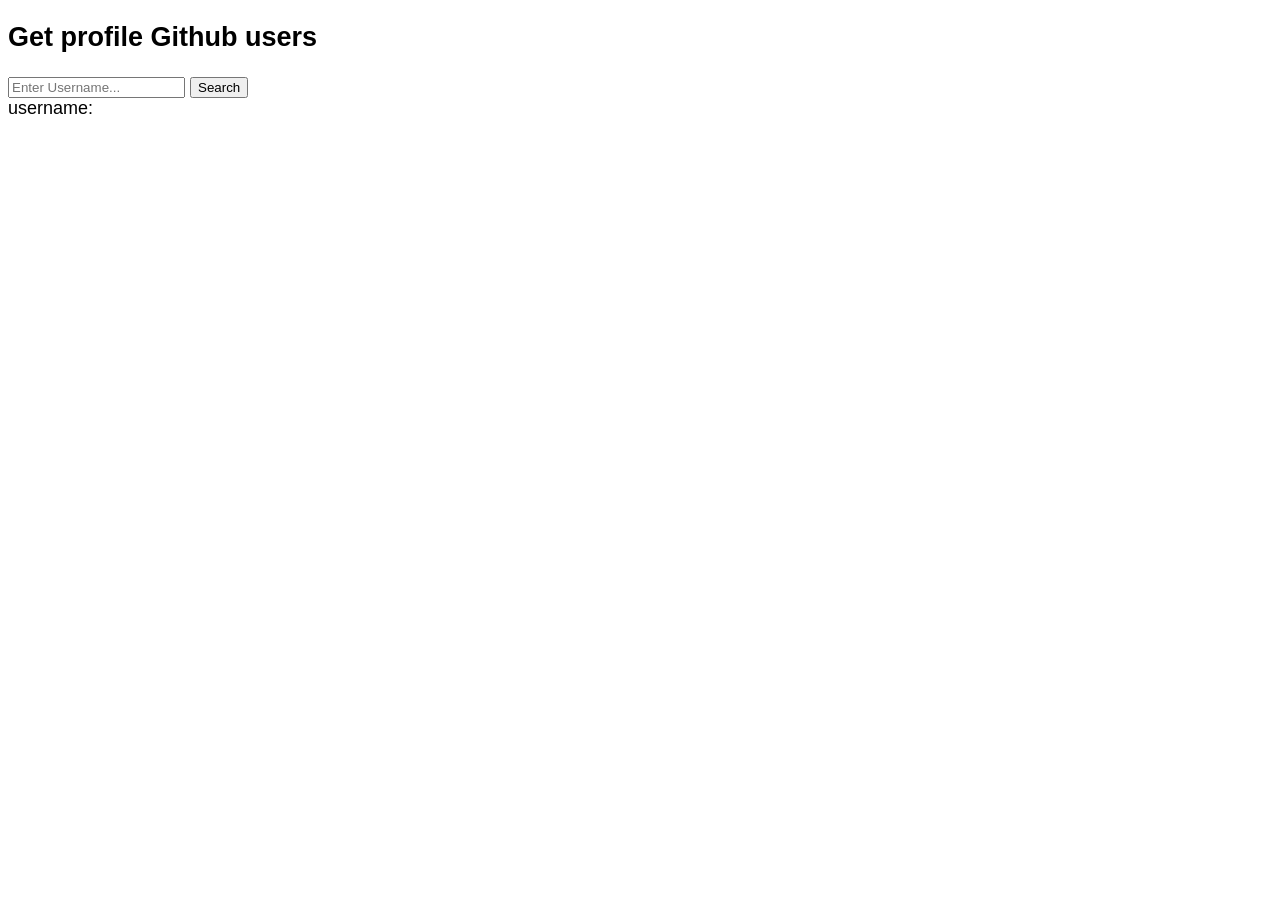
<file: index.html>
<!doctype html>
<html lang="en">
  <head>
    <meta charset="UTF-8" />
    <meta name="viewport" content="width=device-width, initial-scale=1.0" />
    <title>Github Profile Finder</title>
    <link rel="stylesheet" href="css/style.css" />
  </head>
  <body>
    <nav>
      <h1>Get profile Github users</h1>
    </nav>
    <form id="searform">
      <input type="text" id="searchUser" placeholder="Enter Username..." />
      <button type="submit">Search</button>
    </form>
    <section>
      <div id="result">username:</div>
    </section>
    <script src="js/app.js"></script>
  </body>
</html>
</file>
<file: css/style.css>
body {
  font-family: Arial, Helvetica, sans-serif;
  font-size: 18px;
}

.header {
  height: 50px;
  display: flex;
  justify-content: center;
  align-items: center;
  border-bottom: 1px solid black;
}
</file>
